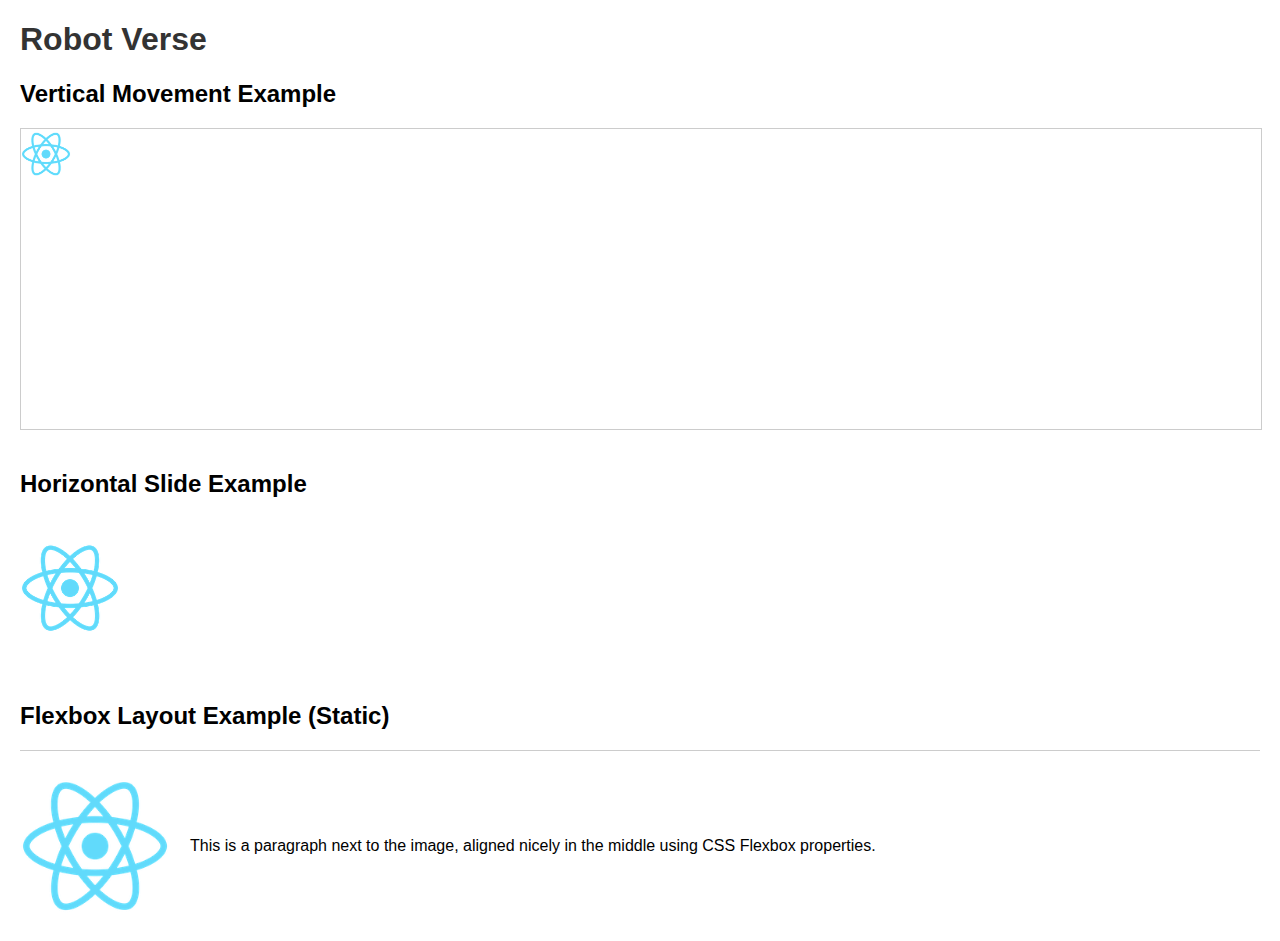
<file: public/index.html>
<!DOCTYPE html>
<html>
<head>
  <title>Robot Verse</title>
  <style>
    /* Global styles for the page */
    body {
        font-family: sans-serif;
        margin: 20px;
    }
    h1 {
        color: #333;
    }

    /* --- Vertical Move Example --- */
    .image-contain {
      /* Define the area where the animation happens */
      width: 100%;
      height: 300px; /* Set a specific height for the container */
      overflow: hidden; /* Hides the image when it moves outside the container */
      position: relative; /* Essential for positioning the absolute image inside */
      border: 1px solid #ccc; /* Optional: adds a border so you can see the container area */
      margin-bottom: 40px;
    }

    .vertical-image {
      position: absolute; /* Allows precise positioning relative to the container */
      width: 50px; /* Set a fixed size for the image within this container */
      animation: verticalMove 5s linear infinite alternate; /* Apply the animation */
    }

    /* Define the animation movement for the vertical image */
    @keyframes verticalMove {
      /* Starts at the top of the container */
      from {
        top: 0;
      }
      /* Moves to the bottom of the container. Note: 100% moves the TOP of the image to the bottom. */
      to {
        top: calc(100% - 50px); /* Adjust to stop the whole image from going off-screen */
      }
    }

    /* --- Horizontal Slide Example --- */
    .moving-image {
        position: relative; /* Required for 'top', 'left', etc. to work */
        width: 100px; /* Set a fixed size for this image */
        animation-name: slide-animation;
        animation-duration: 4s;
        animation-iteration-count: infinite; /* Makes it loop forever */
        animation-timing-function: linear;
        margin-top: 20px;
        margin-bottom: 40px;
    }

    @keyframes slide-animation {
      0% {
        left: 0px; /* Start position */
      }
      100% {
        left: calc(100% - 100px); /* Adjust to stop the whole image from going off-screen */
      }
    }

    /* --- Flexbox Layout Example --- */
    .container {
      display: flex;       /* Activates Flexbox layout */
      align-items: center; /* Vertically centers the items */
      gap: 20px;           /* Adds space between the image and paragraph */
      border-top: 1px solid #ccc;
      padding-top: 20px;
    }
    .container img {
      /* Optional: Sets the image size */
      width: 150px;
      height: auto;
    }
  </style>
</head>
<body>
  <h1>Robot Verse</h1>

  <h2>Vertical Movement Example</h2>
  <div class="image-contain">
    <!-- Note: You need a file named 'logo192.png' in the same folder for this to work -->
    <img class="vertical-image" src="logo192.png" alt="Moving image">
  </div>

  <h2>Horizontal Slide Example</h2>
  <!-- Note: You need a file named 'logo192.png' in the same folder for this to work -->
  <img class="moving-image" src="logo192.png" alt="Sliding image">

  <h2>Flexbox Layout Example (Static)</h2>
  <div class="container">
    <!-- Note: You need a file named 'logo192.png' in the same folder for this to work -->
    <img src="logo192.png" alt="Static robot image">
    <p>This is a paragraph next to the image, aligned nicely in the middle using CSS Flexbox properties.</p>
  </div>

</body>
</html>
</file>
